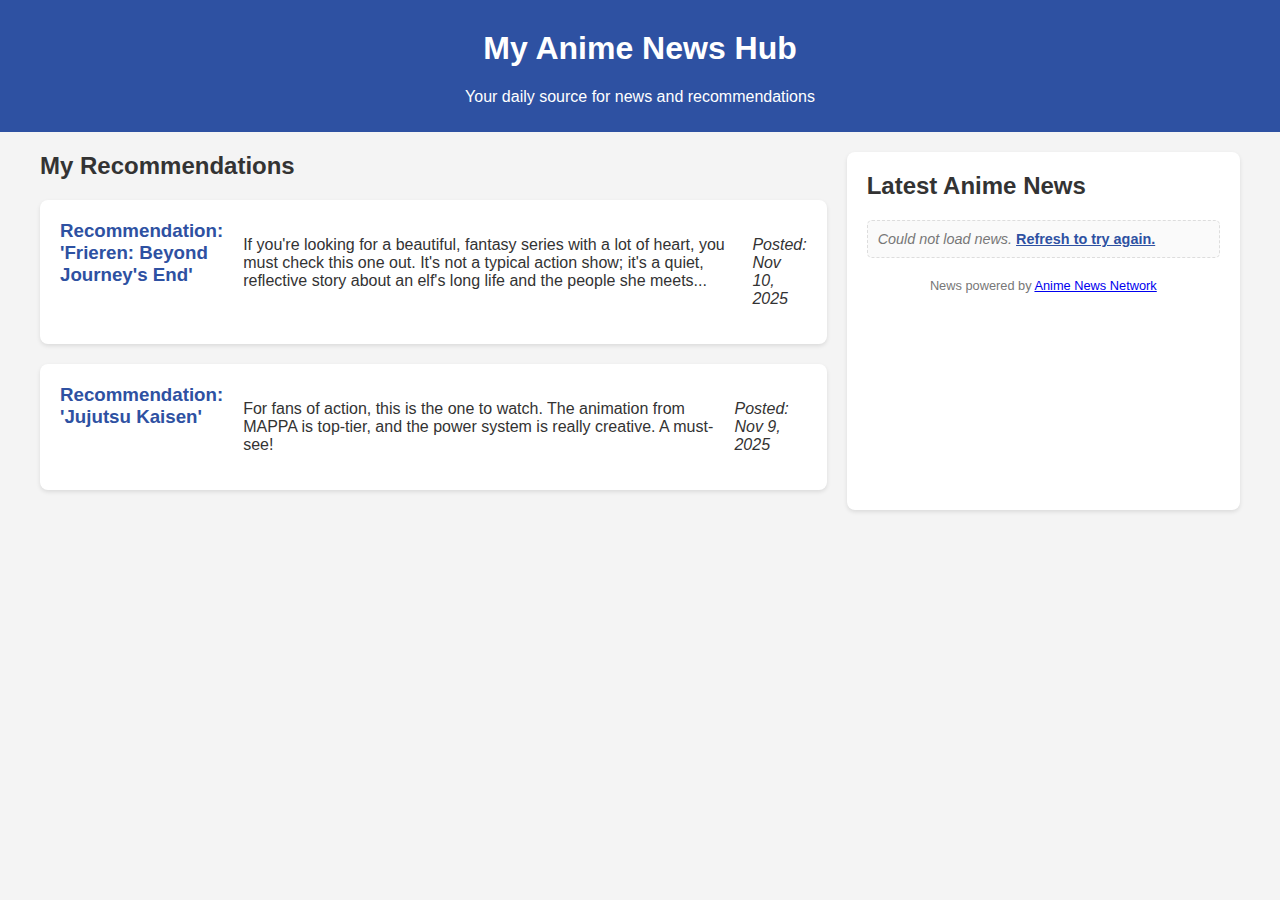
<file: Index.html>
<!DOCTYPE html>
<html lang="en">
<head>
    <meta charset="UTF-8">
    <meta name="viewport" content="width=device-width, initial-scale=1.0">
    <title>My Anime News Hub</title>
    <link rel="stylesheet" href="style.css">
</head>
<body>

    <header>
        <h1>My Anime News Hub</h1>
        <p>Your daily source for news and recommendations</p>
    </header>

    <div class="container">
        <main class="recommendations">
            <h2>My Recommendations</h2>
            
            <article class="post">
                <h3>Recommendation: 'Frieren: Beyond Journey's End'</h3>
                <p>If you're looking for a beautiful, fantasy series with a lot of heart, you must check this one out. It's not a typical action show; it's a quiet, reflective story about an elf's long life and the people she meets...</p>
                <p><em>Posted: Nov 10, 2025</em></p>
            </article>

            <article class="post">
                <h3>Recommendation: 'Jujutsu Kaisen'</h3>
                <p>For fans of action, this is the one to watch. The animation from MAPPA is top-tier, and the power system is really creative. A must-see!</p>
                <p><em>Posted: Nov 9, 2025</em></p>
            </article>
        </main>

        <aside class="news">
            <h2>Latest Anime News</h2>
            <div id="news-container">
                <p>Loading latest news...</p>
            </div>
            <p class="news-credit">News powered by <a href="https://www.animenewsnetwork.com/" target="_blank">Anime News Network</a></p>
        </aside>
    </div>

    <script src="script.js"></script>
</body>
</html>
</file>
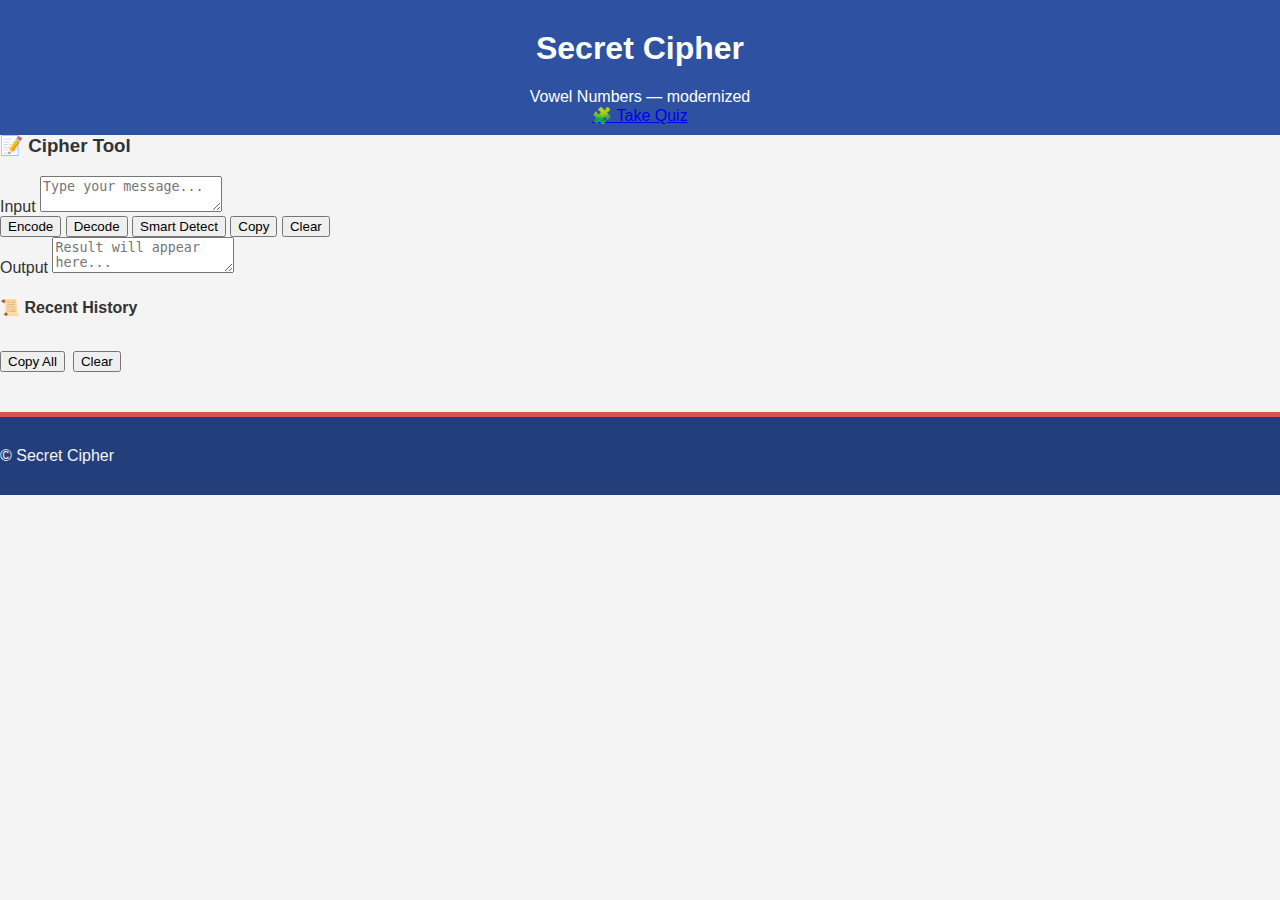
<file: index.html>
<!doctype html>
<html lang="en">
<head>
  <meta charset="utf-8" />
  <meta name="viewport" content="width=device-width,initial-scale=1" />
  <title>Secret Cipher — Modern</title>
  <link rel="stylesheet" href="style.css">
  <link href="https://fonts.googleapis.com/css2?family=Orbitron:wght@400;700&family=Poppins:wght@300;400;600&display=swap" rel="stylesheet">
</head>
<body>
<header>
  <div class="brand">
    <h1>Secret Cipher</h1>
    <div class="small">Vowel Numbers — modernized</div>
  </div>
  <a href="quiz.html" class="btn ghost">🧩 Take Quiz</a>
</header>

<main class="main">
  <section id="tool" class="card">
    <h3>📝 Cipher Tool</h3>
    <label class="small">Input</label>
    <textarea id="input" placeholder="Type your message..."></textarea>

    <div class="controls">
      <button class="btn" onclick="encode()">Encode</button>
      <button class="btn ghost" onclick="decode()">Decode</button>
      <button class="btn ghost" onclick="smartDetect()">Smart Detect</button>
      <button class="btn ghost" onclick="copyOutput()">Copy</button>
      <button class="btn ghost" onclick="clearAll()">Clear</button>
    </div>

    <label class="small" style="margin-top:12px">Output</label>
    <textarea id="output" readonly placeholder="Result will appear here..."></textarea>
  </section>

  <aside class="card">
    <h4>📜 Recent History</h4>
    <div id="historyList" style="max-height:360px;overflow:auto;margin-top:8px"></div>
    <div style="display:flex;gap:8px;margin-top:12px">
      <button class="btn ghost" onclick="copyHistory()">Copy All</button>
      <button class="btn ghost" onclick="clearHistory()">Clear</button>
    </div>
  </aside>
</main>

<footer>© <span id="year"></span> Secret Cipher</footer>

<script src="cipher.js"></script>
<script src="app.js"></script>
</body>
</html>
</file>
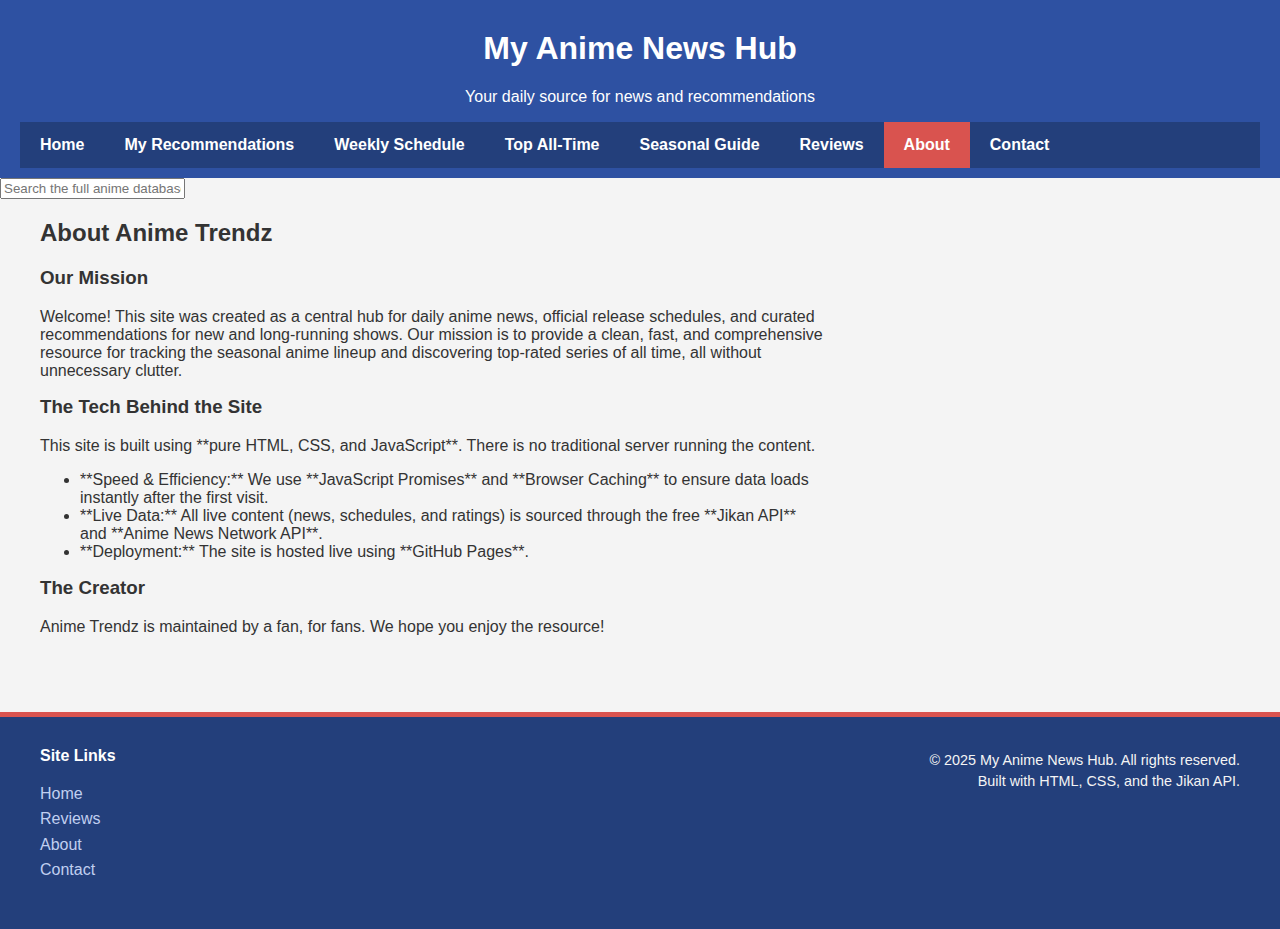
<file: about.html>
<!DOCTYPE html>
<html lang="en">
  <head>
    <meta charset="UTF-8" />
    <meta name="viewport" content="width=device-width, initial-scale=1.0" />
    <title>About Anime Trendz</title>
    <link rel="stylesheet" href="style.css" />
  </head>
  <body>
    <span id="top"></span>
    <header>
      <h1>My Anime News Hub</h1>
      <p>Your daily source for news and recommendations</p>

      <nav class="navbar">
        <button
          class="menu-toggle"
          aria-expanded="false"
          aria-controls="nav-links"
        >
          &#9776;
        </button>

        <div class="nav-links" id="nav-links">
          <ul>
            <li><a href="/">Home</a></li>
            <li>
              <a href="index.html#recommendations-section"
                >My Recommendations</a
              >
            </li>
            <li><a href="index.html#schedule-section">Weekly Schedule</a></li>
            <li><a href="index.html#top-rated-section">Top All-Time</a></li>
            <li><a href="seasonal.html">Seasonal Guide</a></li>

            <li><a href="reviews.html">Reviews</a></li>

            <li><a href="about.html" class="active">About</a></li>
            <li><a href="#">Contact</a></li>
          </ul>
        </div>
      </nav>
    </header>

    <div class="search-container">
      <input
        type="text"
        id="searchInput"
        placeholder="Search the full anime database..."
        onkeyup="handleSearch(event)"
      />
    </div>

    <div class="container">
      <main class="static-page-content">
        <h2>About Anime Trendz</h2>

        <h3>Our Mission</h3>
        <p>
          Welcome! This site was created as a central hub for daily anime news,
          official release schedules, and curated recommendations for new and
          long-running shows. Our mission is to provide a clean, fast, and
          comprehensive resource for tracking the seasonal anime lineup and
          discovering top-rated series of all time, all without unnecessary
          clutter.
        </p>

        <h3>The Tech Behind the Site</h3>
        <p>
          This site is built using **pure HTML, CSS, and JavaScript**. There is
          no traditional server running the content.
        </p>
        <ul>
          <li>
            **Speed & Efficiency:** We use **JavaScript Promises** and **Browser
            Caching** to ensure data loads instantly after the first visit.
          </li>
          <li>
            **Live Data:** All live content (news, schedules, and ratings) is
            sourced through the free **Jikan API** and **Anime News Network
            API**.
          </li>
          <li>
            **Deployment:** The site is hosted live using **GitHub Pages**.
          </li>
        </ul>

        <h3>The Creator</h3>
        <p>
          Anime Trendz is maintained by a fan, for fans. We hope you enjoy the
          resource!
        </p>
      </main>
    </div>

    <footer>
      <div class="footer-content">
        <div class="footer-links">
          <h4>Site Links</h4>
          <ul>
            <li><a href="/">Home</a></li>
            <li><a href="reviews.html">Reviews</a></li>
            <li><a href="about.html">About</a></li>
            <li><a href="#">Contact</a></li>
          </ul>
        </div>
        <div class="footer-info">
          <p>&copy; 2025 My Anime News Hub. All rights reserved.</p>
          <p>Built with HTML, CSS, and the Jikan API.</p>
        </div>
      </div>
    </footer>

    <script src="script.js"></script>
  </body>
</html>
</file>
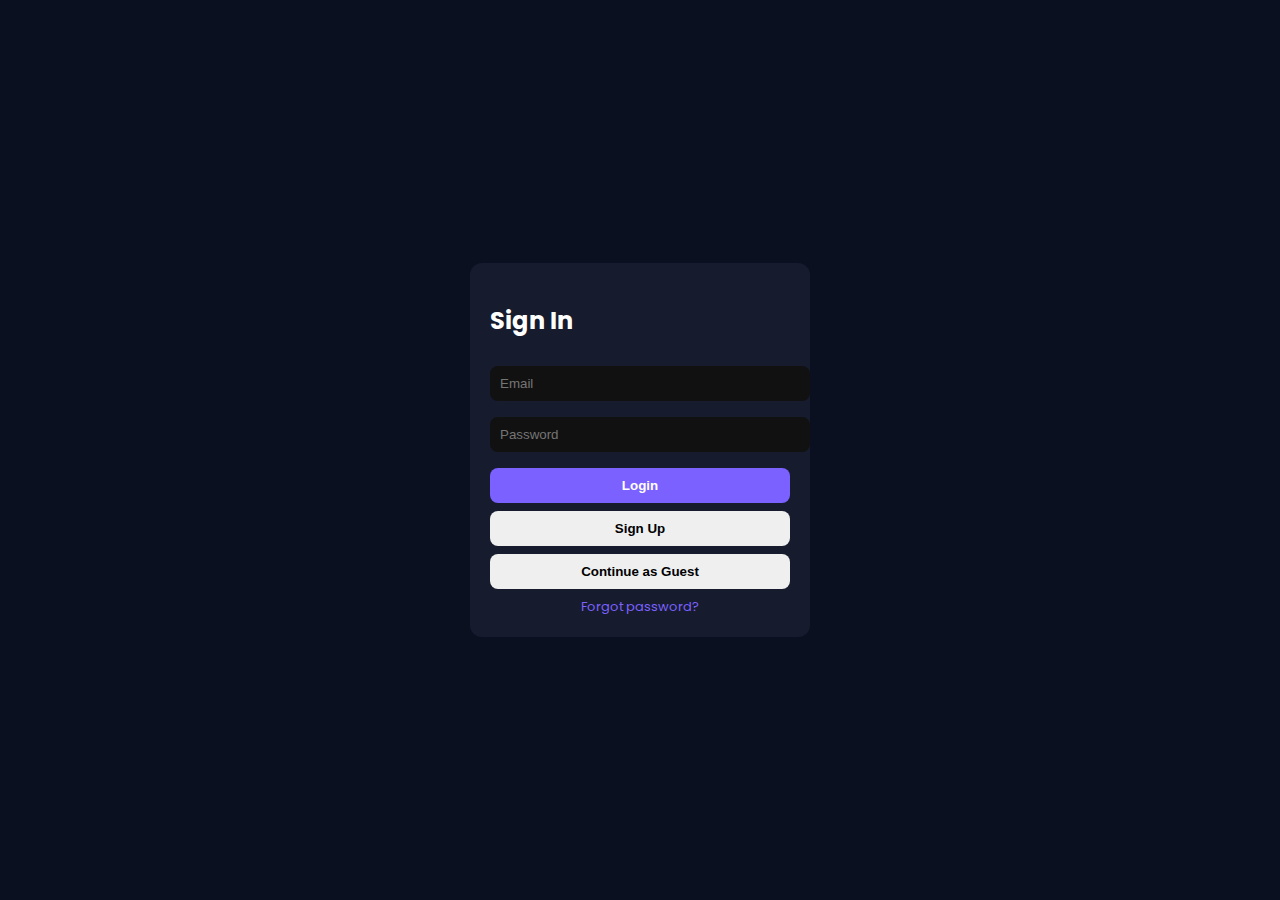
<file: login.html>
<!doctype html>
<html lang="en">
<head>
<meta charset="utf-8">
<meta name="viewport" content="width=device-width,initial-scale=1">
<title>Login - Secret Cipher</title>
<link href="https://fonts.googleapis.com/css2?family=Poppins:wght@400;600&display=swap" rel="stylesheet">
<style>
  body { font-family:Poppins,Arial;background:#0b1020;color:#fff;display:flex;justify-content:center;align-items:center;height:100vh;margin:0 }
  .card { background:#161b2e;padding:20px;border-radius:12px;width:300px }
  input { width:100%;padding:10px;margin:8px 0;border-radius:8px;border:none;background:#111;color:#fff }
  .btn { width:100%;padding:10px;margin-top:8px;border:none;border-radius:8px;font-weight:600;cursor:pointer }
  .btn.primary { background:#7b61ff;color:#fff }
  .btn.danger { background:#ef4444;color:#fff }
  .link { display:block;text-align:center;margin-top:8px;font-size:13px;color:#7b61ff;cursor:pointer }
  #toast { position:fixed;bottom:20px;left:50%;transform:translateX(-50%);background:#222;padding:10px 14px;border-radius:999px;opacity:0;transition:0.2s;color:#fff }
  #toast.show { opacity:1; }
</style>
</head>
<body>
<div class="card">
  <h2>Sign In</h2>
  <input id="email" type="email" placeholder="Email">
  <input id="password" type="password" placeholder="Password">
  <button id="btnLogin" class="btn primary">Login</button>
  <button id="btnSignup" class="btn">Sign Up</button>
  <button id="btnGuest" class="btn">Continue as Guest</button>
  <div id="forgotPass" class="link">Forgot password?</div>
</div>
<div id="toast"></div>
<script type="module" src="auth.js"></script>
</body>
</html>
</file>
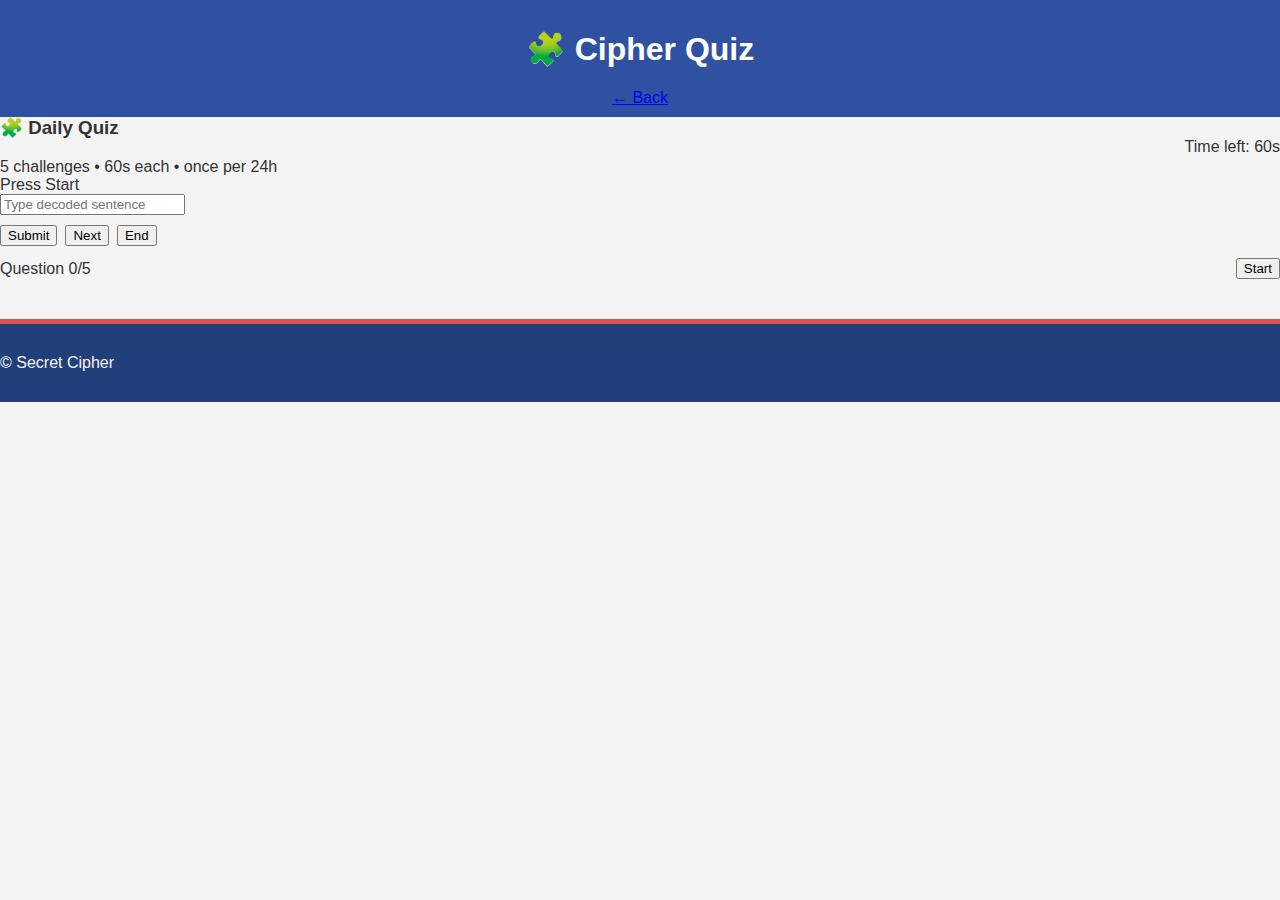
<file: quiz.html>
<!doctype html>
<html lang="en">
<head>
  <meta charset="utf-8" />
  <meta name="viewport" content="width=device-width,initial-scale=1" />
  <title>Secret Cipher — Quiz</title>
  <link href="https://fonts.googleapis.com/css2?family=Orbitron:wght@400;700&family=Poppins:wght@300;400;600&display=swap" rel="stylesheet">
  <link rel="stylesheet" href="style.css">
</head>
<body>
<header>
  <div class="brand"><h1>🧩 Cipher Quiz</h1></div>
  <nav>
    <a href="index.html" class="btn ghost">← Back</a>
  </nav>
</header>

<main class="main">
  <section id="quizSection" class="card">
    <div style="display:flex;justify-content:space-between;align-items:center">
      <div>
        <h3>🧩 Daily Quiz</h3>
        <div class="small">5 challenges • 60s each • once per 24h</div>
      </div>
      <div class="small">Time left: <span id="quizTimer">60</span>s</div>
    </div>

    <div class="question-box">
      <div id="questionText">Press Start</div>
      <input id="quizAnswer" placeholder="Type decoded sentence" />
      <div style="display:flex;gap:8px;margin-top:10px">
        <button class="btn" onclick="submitQuiz()">Submit</button>
        <button class="btn ghost" onclick="nextQuiz()">Next</button>
        <button class="btn ghost" onclick="endQuiz()">End</button>
      </div>
    </div>

    <div style="display:flex;justify-content:space-between;align-items:center;margin-top:12px">
      <div class="small">Question <span id="quizProgress">0</span>/5</div>
      <button class="btn" id="startQuizBtn" onclick="startQuiz()">Start</button>
    </div>
  </section>
</main>

<footer>© <span id="year"></span> Secret Cipher</footer>
<div id="toast"></div>

<script src="quiz.js"></script>
</body>
</html>
</file>
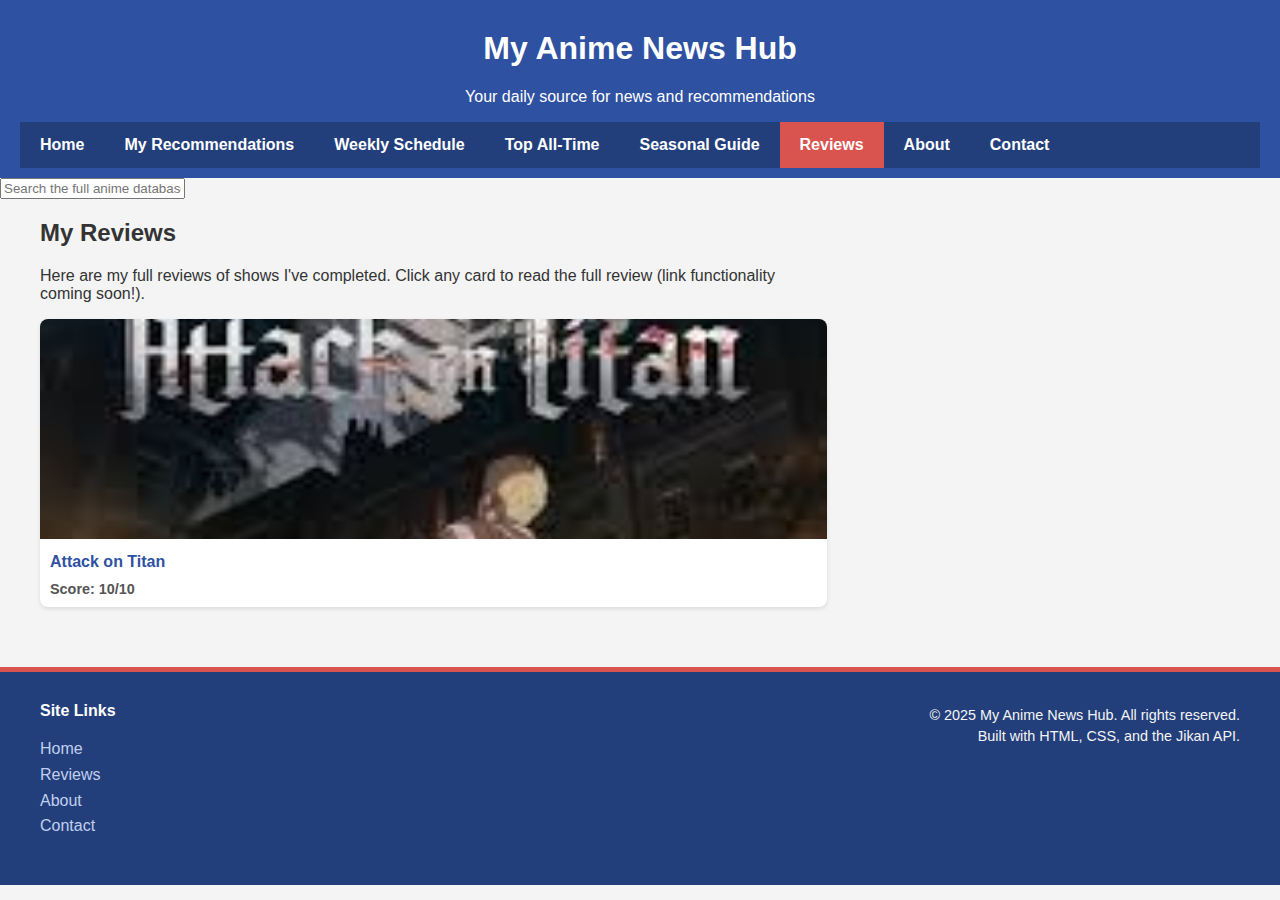
<file: reviews.html>
<!DOCTYPE html>
<html lang="en">
  <head>
    <meta charset="UTF-8" />
    <meta name="viewport" content="width=device-width, initial-scale=1.0" />
    <title>Anime Reviews - My Anime News Hub</title>
    <link rel="stylesheet" href="style.css" />
  </head>
  <body>
    <span id="top"></span>

    <header>
      <h1>My Anime News Hub</h1>
      <p>Your daily source for news and recommendations</p>

      <nav class="navbar">
        <span class="nav-branding">Anime Trendz</span>
        <button
          class="menu-toggle"
          aria-expanded="false"
          aria-controls="nav-links"
        >
          &#9776;
        </button>
        <div class="nav-links" id="nav-links">
          <ul>
            <li><a href="/">Home</a></li>
            <li>
              <a href="index.html#recommendations-section"
                >My Recommendations</a
              >
            </li>
            <li><a href="index.html#schedule-section">Weekly Schedule</a></li>
            <li><a href="index.html#top-rated-section">Top All-Time</a></li>
            <li><a href="seasonal.html">Seasonal Guide</a></li>
            <li><a href="reviews.html" class="active">Reviews</a></li>
            <li><a href="about.html">About</a></li>
            <li><a href="#">Contact</a></li>
          </ul>
        </div>
      </nav>
    </header>

    <div class="search-container">
      <input
        type="text"
        id="searchInput"
        placeholder="Search the full anime database..."
        onkeyup="if(event.key === 'Enter') handleSearch(event)"
      />
    </div>

    <div class="container">
      <main class="static-page-content">
        <h2>My Reviews</h2>
        <p>
          Here are my full reviews of shows I've completed. Click any card to
          read the full review (link functionality coming soon!).
        </p>

        <div id="reviews-grid">
          <div class="anime-card">
            <img src="aot.jpg" alt="Attack on Titan poster" />
            <h4>Attack on Titan</h4>
            <span class="anime-card-score">Score: 10/10</span>
          </div>
        </div>
      </main>
    </div>

    <footer>
      <div class="footer-content">
        <div class="footer-links">
          <h4>Site Links</h4>
          <ul>
            <li><a href="/">Home</a></li>
            <li><a href="reviews.html">Reviews</a></li>
            <li><a href="about.html">About</a></li>
            <li><a href="#">Contact</a></li>
          </ul>
        </div>
        <div class="footer-info">
          <p>&copy; 2025 My Anime News Hub. All rights reserved.</p>
          <p>Built with HTML, CSS, and the Jikan API.</p>
        </div>
      </div>
    </footer>
    <script src="script.js"></script>
  </body>
</html>
</file>
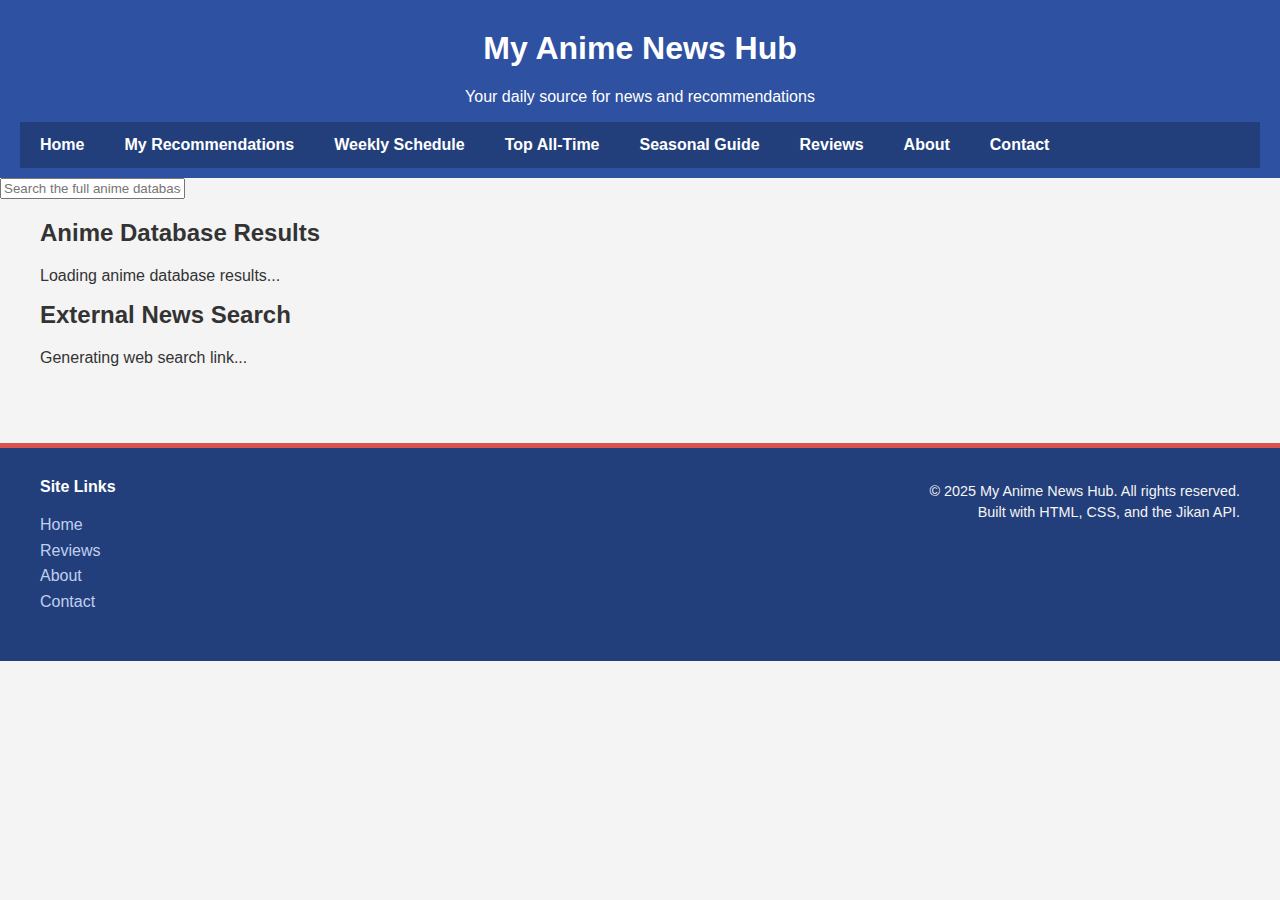
<file: search-results.html>
<!DOCTYPE html>
<html lang="en">
  <head>
    <meta charset="UTF-8" />
    <meta name="viewport" content="width=device-width, initial-scale=1.0" />
    <title>Search Results</title>
    <link rel="stylesheet" href="style.css" />
  </head>
  <body>
    <span id="top"></span>

    <header>
      <h1>My Anime News Hub</h1>
      <p>Your daily source for news and recommendations</p>

      <nav class="navbar">
        <span class="nav-branding">Anime Trendz</span>
        <button
          class="menu-toggle"
          aria-expanded="false"
          aria-controls="nav-links"
        >
          &#9776;
        </button>
        <div class="nav-links" id="nav-links">
          <ul>
            <li><a href="/">Home</a></li>
            <li>
              <a href="index.html#recommendations-section"
                >My Recommendations</a
              >
            </li>
            <li><a href="index.html#schedule-section">Weekly Schedule</a></li>
            <li><a href="index.html#top-rated-section">Top All-Time</a></li>
            <li><a href="seasonal.html">Seasonal Guide</a></li>
            <li><a href="reviews.html">Reviews</a></li>
            <li><a href="about.html">About</a></li>
            <li><a href="#">Contact</a></li>
          </ul>
        </div>
      </nav>
    </header>

    <div class="search-container">
      <input
        type="text"
        id="searchInput"
        placeholder="Search the full anime database..."
        onkeyup="if(event.key === 'Enter') handleSearch(event)"
      />
    </div>

    <div class="container">
      <main class="static-page-content">
        <h2 id="anime-results-heading">Anime Database Results</h2>
        <div id="results-grid">
          <p>Loading anime database results...</p>
        </div>

        <section class="external-search-section">
          <h2>External News Search</h2>
          <div id="external-news-link">
            <p>Generating web search link...</p>
          </div>
        </section>
      </main>
    </div>

    <footer>
      <div class="footer-content">
        <div class="footer-links">
          <h4>Site Links</h4>
          <ul>
            <li><a href="/">Home</a></li>
            <li><a href="reviews.html">Reviews</a></li>
            <li><a href="about.html">About</a></li>
            <li><a href="#">Contact</a></li>
          </ul>
        </div>
        <div class="footer-info">
          <p>&copy; 2025 My Anime News Hub. All rights reserved.</p>
          <p>Built with HTML, CSS, and the Jikan API.</p>
        </div>
      </div>
    </footer>
    <script src="script.js"></script>
  </body>
</html>
</file>
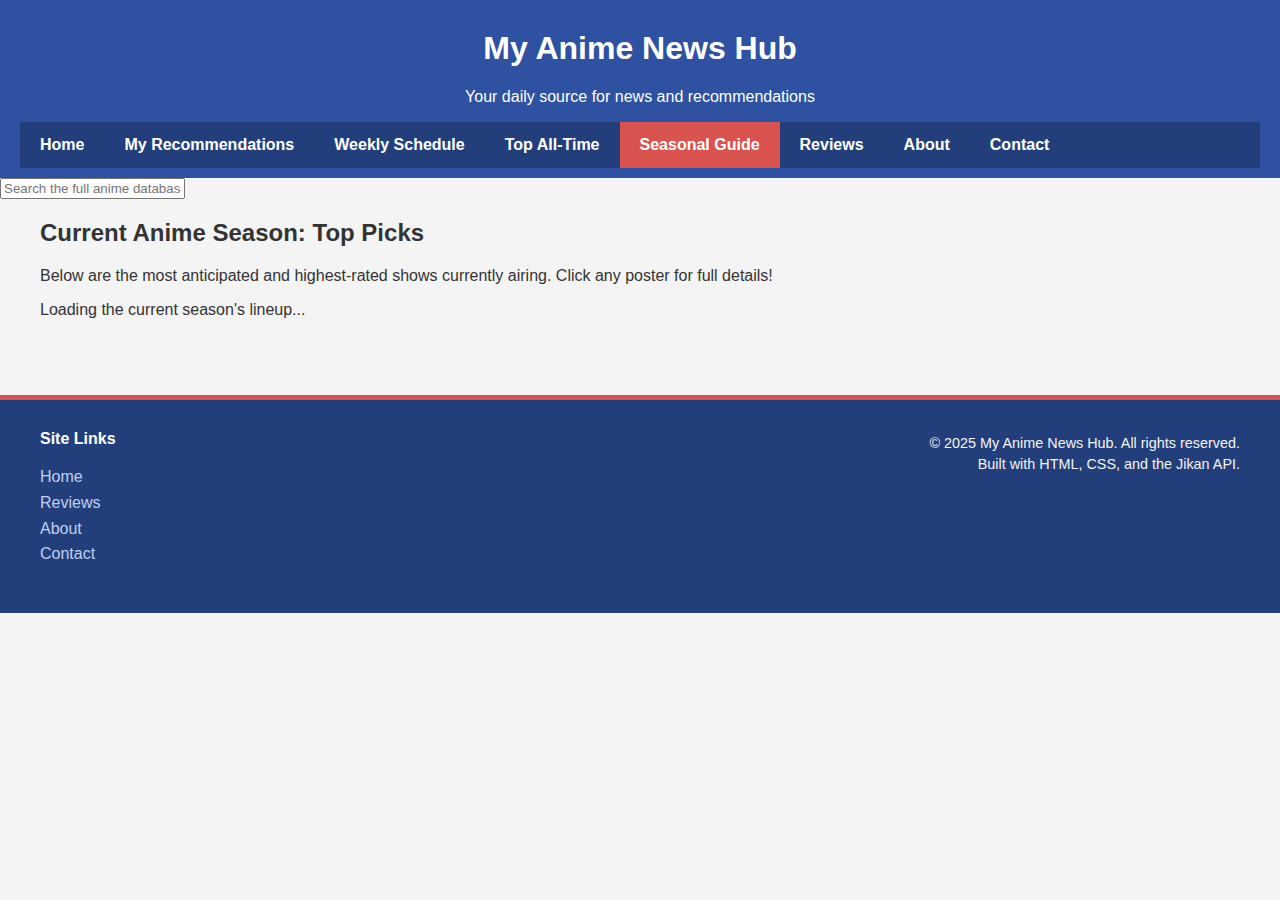
<file: seasonal.html>
<!DOCTYPE html>
<html lang="en">
  <head>
    <meta charset="UTF-8" />
    <meta name="viewport" content="width=device-width, initial-scale=1.0" />
    <title>Current Anime Season Guide</title>
    <link rel="stylesheet" href="style.css" />
  </head>
  <body>
    <span id="top"></span>
    <header>
      <h1>My Anime News Hub</h1>
      <p>Your daily source for news and recommendations</p>

      <nav class="navbar">
        <span class="nav-branding">Anime Trendz</span>
        <button
          class="menu-toggle"
          aria-expanded="false"
          aria-controls="nav-links"
        >
          &#9776;
        </button>
        <div class="nav-links" id="nav-links">
          <ul>
            <li><a href="/">Home</a></li>
            <li>
              <a href="index.html#recommendations-section"
                >My Recommendations</a
              >
            </li>
            <li><a href="index.html#schedule-section">Weekly Schedule</a></li>
            <li><a href="index.html#top-rated-section">Top All-Time</a></li>
            <li><a href="seasonal.html" class="active">Seasonal Guide</a></li>
            <li><a href="reviews.html">Reviews</a></li>
            <li><a href="about.html">About</a></li>
            <li><a href="#">Contact</a></li>
          </ul>
        </div>
      </nav>
    </header>

    <div class="search-container">
      <input
        type="text"
        id="searchInput"
        placeholder="Search the full anime database..."
        onkeyup="if(event.key === 'Enter') handleSearch(event)"
      />
    </div>

    <div class="container">
      <main class="static-page-content">
        <h2>Current Anime Season: Top Picks</h2>
        <p>
          Below are the most anticipated and highest-rated shows currently
          airing. Click any poster for full details!
        </p>

        <div id="full-seasonal-grid">
          <p>Loading the current season's lineup...</p>
        </div>
      </main>
    </div>

    <footer>
      <div class="footer-content">
        <div class="footer-links">
          <h4>Site Links</h4>
          <ul>
            <li><a href="/">Home</a></li>
            <li><a href="reviews.html">Reviews</a></li>
            <li><a href="about.html">About</a></li>
            <li><a href="#">Contact</a></li>
          </ul>
        </div>
        <div class="footer-info">
          <p>&copy; 2025 My Anime News Hub. All rights reserved.</p>
          <p>Built with HTML, CSS, and the Jikan API.</p>
        </div>
      </div>
    </footer>
    <script src="script.js"></script>
  </body>
</html>
</file>
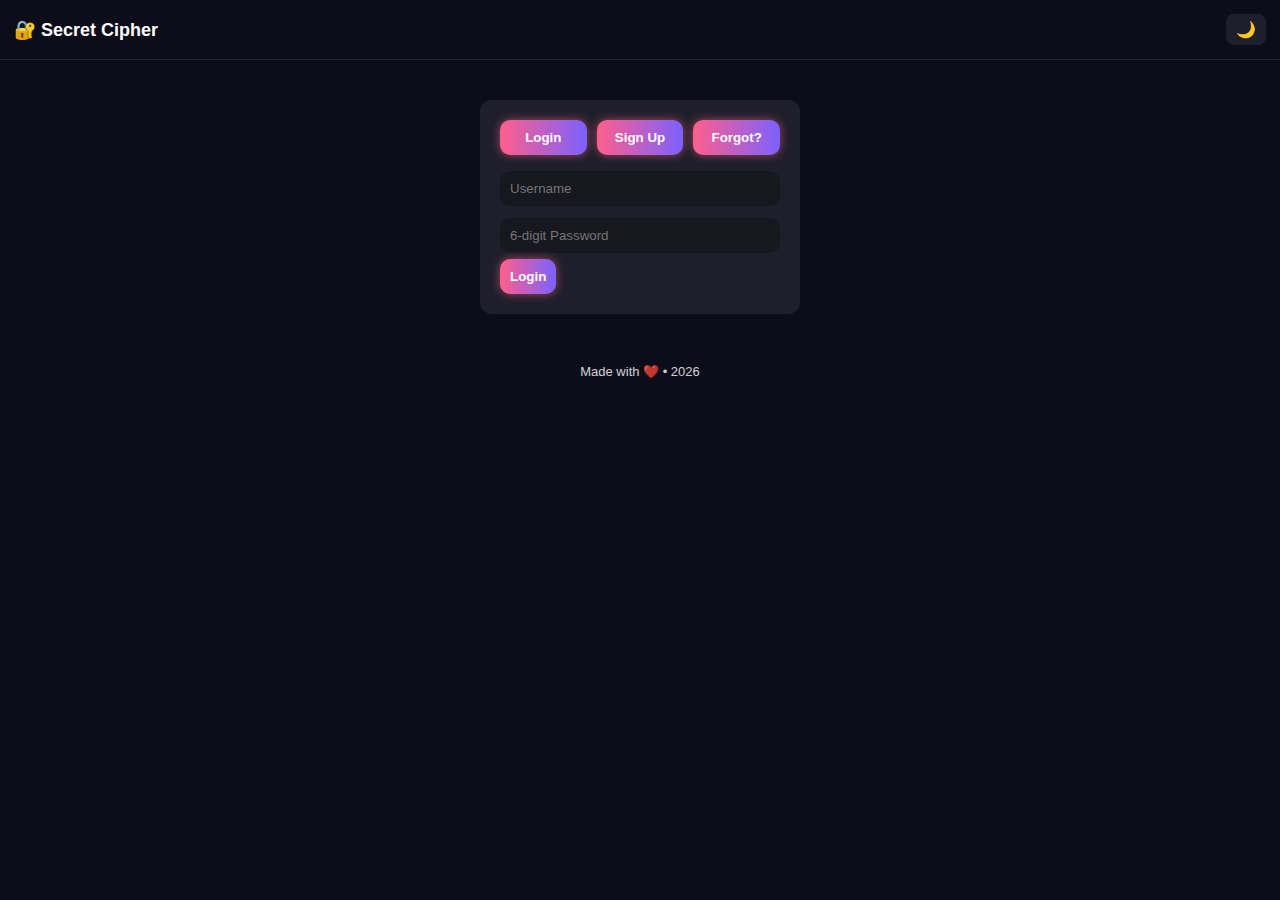
<file: test.html>
<!DOCTYPE html>
<html lang="en">
<head>
<meta charset="utf-8">
<title>🔐 Secret Cipher</title>
<meta name="viewport" content="width=device-width,initial-scale=1">
<style>
:root {
  --bg:#0d0d1a;--text:#fff;--glass:rgba(255,255,255,0.08);
  --accent1:#ff5f8b;--accent2:#7b61ff;--accent3:#00f0ff;--accent4:#5efc82;
  --danger1:#ff8a65;--danger2:#e53935;
}
body.light{--bg:#fafafa;--text:#111;--glass:rgba(0,0,0,0.06);}
*{box-sizing:border-box;font-family:Inter,"Segoe UI",sans-serif;}
body{margin:0;min-height:100vh;display:flex;flex-direction:column;background:var(--bg);color:var(--text);}
header{padding:14px;display:flex;justify-content:space-between;align-items:center;
  border-bottom:1px solid rgba(255,255,255,0.1);}
header h1{margin:0;font-size:18px}
#themeToggle{cursor:pointer;padding:6px 10px;border-radius:8px;background:var(--glass);}
main{flex:1;display:flex;flex-wrap:wrap;gap:20px;padding:20px;justify-content:center}
section,aside{flex:1;min-width:320px;background:var(--glass);border-radius:14px;padding:16px;backdrop-filter:blur(8px);}
textarea,input{width:100%;padding:10px;border-radius:10px;border:0;margin:6px 0;background:rgba(0,0,0,.25);color:var(--text);}
.controls{display:flex;flex-wrap:wrap;gap:8px;margin-top:8px}
button{flex:1;padding:10px;border:0;border-radius:10px;color:#fff;font-weight:600;cursor:pointer;
  transition:transform .2s,box-shadow .2s;background-image:linear-gradient(90deg,var(--accent1),var(--accent2));
  box-shadow:0 0 10px rgba(255,95,139,.6);}
button.secondary{background-image:linear-gradient(90deg,var(--accent3),#0072ff);}
button.danger{background-image:linear-gradient(90deg,var(--danger1),var(--danger2));}
button:hover{transform:scale(1.05);animation:pulse 1.5s infinite}
button:active{transform:scale(.97)}
@keyframes pulse{0%,100%{box-shadow:0 0 10px rgba(255,255,255,.4)}50%{box-shadow:0 0 20px rgba(255,255,255,.8)}}
.history-item{padding:6px;background:rgba(0,0,0,.2);border-radius:8px;margin-bottom:6px;}
#toast{position:fixed;bottom:20px;left:50%;transform:translateX(-50%);background:#000c;color:#fff;
  padding:8px 14px;border-radius:18px;opacity:0;transition:.3s;}
#toast.show{opacity:1;transform:translateX(-50%) translateY(-6px);}
.footer{text-align:center;padding:10px;font-size:13px;opacity:.8}
.hidden{display:none}
.modalOverlay{position:fixed;top:0;left:0;right:0;bottom:0;background:rgba(0,0,0,.6);
  display:none;align-items:center;justify-content:center;z-index:20}
.modal{background:var(--bg);color:var(--text);padding:20px;border-radius:12px;max-width:320px;width:90%;}
.modal h3{margin-top:0}
</style>
</head>
<body>
<header>
  <h1>🔐 Secret Cipher</h1>
  <div id="themeToggle">🌙</div>
</header>

<!-- Auth Screen -->
<div id="authScreen">
  <div style="max-width:320px;margin:40px auto;background:var(--glass);padding:20px;border-radius:12px;">
    <div style="display:flex;gap:10px;margin-bottom:10px;">
      <button id="loginTab">Login</button>
      <button id="signupTab">Sign Up</button>
      <button id="forgotTab">Forgot?</button>
    </div>
    <div id="loginForm">
      <input id="loginUser" placeholder="Username">
      <input id="loginPass" type="password" placeholder="6-digit Password">
      <button id="loginBtn">Login</button>
    </div>
    <div id="signupForm" class="hidden">
      <input id="signupUser" placeholder="Username">
      <input id="signupPass" type="password" placeholder="6-digit Password">
      <select id="secQuestion">
        <option>What is your best color?</option>
        <option>What is your pet's name?</option>
        <option>What city were you born in?</option>
      </select>
      <input id="secAnswer" placeholder="Answer">
      <button id="signupBtn">Create Account</button>
    </div>
    <div id="forgotForm" class="hidden">
      <input id="forgotUser" placeholder="Username">
      <div id="forgotQuestion" style="margin:6px 0"></div>
      <input id="forgotAnswer" placeholder="Answer">
      <input id="newPass" type="password" placeholder="New 6-digit Password">
      <button id="resetBtn">Reset Password</button>
    </div>
  </div>
</div>

<!-- Main App -->
<div id="appMain" class="hidden">
<main>
  <section>
    <h3>📝 Cipher Tool</h3>
    <textarea id="input" placeholder="Enter text..."></textarea>
    <textarea id="output" readonly placeholder="Result..."></textarea>
    <div class="controls">
      <button id="encodeBtn">Encode</button>
      <button id="decodeBtn">Decode</button>
      <button id="smartBtn">Smart</button>
      <button id="clearBtn" class="danger">Clear</button>
      <button id="copyBtn" class="secondary">Copy</button>
      <button id="qrBtn" class="secondary">QR</button>
    </div>
    <div id="visualizer"></div>
    <canvas id="qrCanvas" width="240" height="240" style="display:none;margin-top:10px"></canvas>
    <div style="margin-top:14px">
      <h3>🧩 Quiz</h3>
      <div id="quizBox"></div>
    </div>
  </section>
  <aside>
    <h3>📜 History</h3>
    <div id="history"></div>
    <h3>🏆 Leaderboard</h3>
    <div id="leaderboard"></div>
  </aside>
</main>
</div>

<div id="toast"></div>
<div class="footer">Made with ❤️ • <span id="year"></span></div>

<script>
let users=JSON.parse(localStorage.getItem("users")||"{}"),currentUser=null;

// Switch Tabs
loginTab.onclick=()=>{loginForm.classList.remove("hidden");signupForm.classList.add("hidden");forgotForm.classList.add("hidden");}
signupTab.onclick=()=>{signupForm.classList.remove("hidden");loginForm.classList.add("hidden");forgotForm.classList.add("hidden");}
forgotTab.onclick=()=>{forgotForm.classList.remove("hidden");loginForm.classList.add("hidden");signupForm.classList.add("hidden");}

// Signup
signupBtn.onclick=()=>{
 const u=signupUser.value.trim(),p=signupPass.value.trim(),q=secQuestion.value,a=secAnswer.value.trim();
 if(!u||!p||!a)return alert("Fill all fields");
 if(p.length!==6||!/^[0-9]+$/.test(p))return alert("Password must be 6 digits");
 if(users[u])return alert("Username exists");
 users[u]={pass:p,q,a,nick:u,hist:[],scores:[]};
 localStorage.setItem("users",JSON.stringify(users));alert("Account created ✅");loginTab.click();
};

// Login
loginBtn.onclick=()=>{
 const u=loginUser.value.trim(),p=loginPass.value.trim();
 if(!users[u]||users[u].pass!==p)return alert("Invalid login");
 currentUser=u;authScreen.classList.add("hidden");appMain.classList.remove("hidden");
 renderHist();renderLeaderboard();showToast("Welcome "+(users[u].nick||u));
};

// Forgot
forgotUser.onblur=()=>{if(users[forgotUser.value.trim()])forgotQuestion.textContent=users[forgotUser.value.trim()].q;}
resetBtn.onclick=()=>{
 const u=forgotUser.value.trim(),ans=forgotAnswer.value.trim(),np=newPass.value.trim();
 if(!users[u])return alert("No user");if(users[u].a!==ans)return alert("Wrong answer");
 if(np.length!==6||!/^[0-9]+$/.test(np))return alert("Password must be 6 digits");
 users[u].pass=np;localStorage.setItem("users",JSON.stringify(users));
 alert("Password reset ✅");loginTab.click();
};

// Cipher
const vowelMap={a:"1",e:"2",i:"3",o:"4",u:"5"},vowelRev={"1":"a","2":"e","3":"i","4":"o","5":"u"};
function encode(){let t=input.value;if(!t)return showToast("Type text");let out="";for(const ch of t){
 if(vowelMap[ch])out+=vowelMap[ch];else if(vowelMap[ch.toLowerCase()])out+=vowelMap[ch.toLowerCase()];
 else if(/[A-Za-z]/.test(ch))out+=ch+"a";else out+=ch;}
 output.value=out;visualizer.textContent=t+" → "+out;saveHist("Encoded",out);}
function decode(){let t=input.value;if(!t)return;let out="";for(let i=0;i<t.length;i++){let c=t[i];
 if(vowelRev[c])out+=vowelRev[c];else if(/[A-Za-z]/.test(c)&&t[i+1]==="a"){out+=c;i++;}else out+=c;}
 output.value=out;visualizer.textContent=t+" → "+out;saveHist("Decoded",out);}
function smart(){/\d/.test(input.value)?decode():encode();}
function clearAll(){input.value=output.value=visualizer.textContent="";showToast("Cleared")}
function copyRes(){if(output.value)navigator.clipboard.writeText(output.value);showToast("Copied")}
function genQR(){if(!output.value)return;const ctx=qrCanvas.getContext("2d");let s=240;qrCanvas.style.display="block";
 ctx.fillStyle="#fff";ctx.fillRect(0,0,s,s);ctx.fillStyle="#000";let cols=12,cell=s/cols,ptr=0;
 for(let r=0;r<cols;r++){for(let c=0;c<cols;c++){let ch=output.value.charCodeAt(ptr%output.value.length);
 let bit=(ch>>((r+c)%8))&1;if(bit)ctx.fillRect(c*cell+4,r*cell+4,cell-8,cell-8);ptr++;}}showToast("QR ✅");}
encodeBtn.onclick=encode;decodeBtn.onclick=decode;smartBtn.onclick=smart;clearBtn.onclick=clearAll;copyBtn.onclick=copyRes;qrBtn.onclick=genQR;

// History
function saveHist(type,res){if(!currentUser)return;users[currentUser].hist.unshift({type,res,ts:Date.now()});
 users[currentUser].hist=users[currentUser].hist.slice(0,20);localStorage.setItem("users",JSON.stringify(users));renderHist();}
function renderHist(){if(!currentUser)return;const h=users[currentUser].hist||[];
 history.innerHTML=h.length?h.map(x=>`<div class="history-item">${x.type}: ${x.res}</div>`).join(""):"<p>Empty</p>";}

// Toast
function showToast(m){toast.textContent=m;toast.classList.add("show");setTimeout(()=>toast.classList.remove("show"),2000);}

// Quiz + Leaderboard
const quizSentences=["The quick brown fox jumps over the lazy dog.","Knowledge is power.","Success usually comes to those who are too busy.","Do not watch the clock. Do what it does.","Hard work beats talent."];
let qIndex=0,qScore=0,qPool=[];
function startQuiz(){qPool=quizSentences.sort(()=>.5-Math.random()).slice(0,3);qIndex=0;qScore=0;showQ();}
function showQ(){if(qIndex>=qPool.length){endQuiz();return;}let s=qPool[qIndex],enc=encVowel(s);
 quizBox.innerHTML=`<p>${enc}</p><input id="ans"><button id="submitQ">Submit</button>`;submitQ.onclick=()=>{let a=ans.value.trim();
 if(a.toLowerCase()===s.toLowerCase()){qScore++;showToast("Correct ✅");}else showToast("Wrong ❌");qIndex++;showQ();}}
function endQuiz(){users[currentUser].scores.unshift({score:qScore,ts:Date.now()});
 users[currentUser].scores=users[currentUser].scores.slice(0,20);localStorage.setItem("users",JSON.stringify(users));
 quizBox.innerHTML=`<p>Finished: ${qScore}/${qPool.length}</p><button onclick="startQuiz()">Play Again</button>`;renderLeaderboard();}
function encVowel(t){let r="";for(const c of t){if(vowelMap[c])r+=vowelMap[c];else if(vowelMap[c.toLowerCase()])r+=vowelMap[c.toLowerCase()];
 else if(/[A-Za-z]/.test(c))r+=c+"a";else r+=c;}return r;}
function renderLeaderboard(){let all=[];for(const u in users){(users[u].scores||[]).forEach(s=>all.push({u,score:s.score,ts:s.ts}));}
 all.sort((a,b)=>b.score-a.score||a.ts-b.ts);leaderboard.innerHTML=all.slice(0,5).map(x=>`<div>${x.u}: ${x.score}</div>`).join("")||"<p>Empty</p>";}
quizBox.innerHTML=`<button onclick="startQuiz()">Start Quiz</button>`;

// Theme
function setTheme(t){document.body.classList.toggle("light",t==="light");themeToggle.textContent=t==="light"?"☀":"🌙";localStorage.setItem("theme",t);}
themeToggle.onclick=()=>setTheme(document.body.classList.contains("light")?"dark":"light");
setTheme(localStorage.getItem("theme")||"dark");

year.textContent=new Date().getFullYear();
</script>
</body>
</html>
</file>
<file: style.css>
/* Basic styling for the page */
body {
    font-family: Arial, sans-serif;
    margin: 0;
    background-color: #f4f4f4;
    color: #333;
}

header {
    background-color: #2e51a2;
    color: white;
    /* MODIFIED: Increased padding for more breathing room */
    padding: 30px 20px 10px; 
    text-align: center;
    position: relative; 
}

/* --- NAVBAR CSS (DESKTOP DEFAULT) --- */
.navbar {
    background-color: #233f7b;
    border: none; 
    position: relative; 
    
    display: flex;
    align-items: center; 
    justify-content: space-between; 
}

/* Hide the toggle button by default (Desktop view) */
.menu-toggle {
    display: none; 
}

/* --- NEW: Branding Text Styles --- */
.nav-branding {
    color: white;
    font-size: 1.2em;
    font-weight: bold;
    padding-left: 20px; 
    /* By default, HIDE this on desktop */
    display: none; 
}

.nav-links ul {
    list-style-type: none;
    margin: 0;
    padding: 0;
    display: flex; 
    justify-content: center;
}

.nav-links li a {
    display: block;
    color: white;
    text-align: center;
    padding: 14px 20px;
    text-decoration: none;
    font-weight: bold;
    transition: background-color 0.2s ease;
}

.nav-links li a:hover {
    background-color: #1a2d58;
}

.nav-links li a.active {
    background-color: #d9534f;
}
/* --- END OF NAVBAR CSS --- */


h1, h2, h3 {
    margin-top: 0;
}

/* Create a two-column layout */
.container {
    display: grid;
    grid-template-columns: 2fr 1fr; /* 2/3 for posts, 1/3 for news */
    gap: 20px;
    padding: 20px;
    max-width: 1200px;
    margin: 0 auto;
}

/* --- POST STYLING --- */
.recommendations .post {
    background-color: white;
    padding: 20px;
    margin-bottom: 20px;
    border-radius: 8px;
    box-shadow: 0 2px 4px rgba(0,0,0,0.1);
    display: flex;
    gap: 20px;
    align-items: flex-start;
}

.recommendations .post h3 {
    color: #2e51a2;
}

/* --- THUMBNAIL STYLING --- */
.recommendations .post img {
    width: 180px;
    height: 100px;
    object-fit: cover;
    border-radius: 8px;
    flex-shrink: 0;
}

/* --- CONTENT WRAPPER STYLING --- */
.post-content {
    flex: 1;
}


/* Styling for the automated news section */
.news {
    background-color: #fff;
    padding: 20px;
    border-radius: 8px;
    box-shadow: 0 2px 4px rgba(0,0,0,0.1);
}

/* --- Daily Recommendation Styling --- */
#daily-rec-container {
    margin-bottom: 30px; 
}

.daily-rec-card {
    background-color: #fafafa;
    border: 1px solid #eee;
    border-radius: 8px;
    padding: 10px;
}

.daily-rec-card img {
    width: 100%;
    height: 150px;
    object-fit: cover;
    border-radius: 5px;
    margin-bottom: 10px;
}

.daily-rec-card a {
    font-weight: bold;
    color: #2e51a2;
    text-decoration: none;
    font-size: 1.1em;
}

.daily-rec-card a:hover {
    text-decoration: underline;
}

.daily-rec-card p {
    font-size: 0.9em;
    color: #555;
    margin-top: 5px;
}


/* --- Release Calendar Styling --- */
.calendar-tabs {
    display: flex;
    margin-bottom: 10px;
}
.calendar-tabs button {
    flex: 1;
    padding: 8px 5px;
    border: 1px solid #ddd;
    background-color: #f9f9f9;
    cursor: pointer;
    font-weight: bold;
    font-size: 0.9em;
    transition: background-color 0.2s ease;
}
.calendar-tabs button:not(:last-child) {
    border-right: none;
}
.calendar-tabs button:first-child {
    border-radius: 5px 0 0 5px;
}
.calendar-tabs button:last-child {
    border-radius: 0 5px 5px 0;
}
.calendar-tabs button:hover {
    background-color: #eee;
}
.calendar-tabs button.active {
    background-color: #2e51a2;
    color: white;
    border-color: #2e51a2;
}
#calendar-container {
    max-height: 400px;
    overflow-y: auto;
    padding: 10px;
    margin-bottom: 30px;
    display: flex;
    flex-direction: column;
    gap: 15px;
    border: 1px solid #eee;
    border-radius: 5px;
}

.calendar-item {
    display: flex;
    align-items: center;
    gap: 10px;
    flex-shrink: 0; 
}
.calendar-item img {
    width: 60px;
    height: 85px;
    object-fit: cover;
    border-radius: 4px;
    flex-shrink: 0;
}
.calendar-item a {
    font-weight: bold;
    color: #2e51a2;
    text-decoration: none;
    font-size: 0.95em;
}
.calendar-item a:hover {
    text-decoration: underline;
}
.calendar-time {
    display: block;
    font-size: 0.9em;
    color: #555;
    margin-top: 5px;
}


/* --- Seasonal Anime Styling --- */
#seasonal-container {
    max-height: 400px;
    overflow-y: auto;
    border: 1px solid #eee;
    border-radius: 8px;
    padding: 10px;
    margin-bottom: 30px;
    display: flex;
    flex-direction: column;
    gap: 15px;
}
.seasonal-item {
    display: flex;
    align-items: center;
    gap: 10px;
    flex-shrink: 0; 
}
.seasonal-item img {
    width: 60px;
    height: 85px;
    object-fit: cover;
    border-radius: 4px;
    flex-shrink: 0;
}
.seasonal-item a {
    font-weight: bold;
    color: #2e51a2;
    text-decoration: none;
    font-size: 0.95em;
}
.seasonal-item a:hover {
    text-decoration: underline;
}
.seasonal-score {
    display: block;
    font-size: 0.9em;
    color: #555;
    margin-top: 5px;
}


/* --- Styling for the Top Trending section --- */
#trending-container {
    display: flex;
    flex-direction: column;
    gap: 15px;
    margin-bottom: 30px;
}
.trending-item {
    display: flex;
    align-items: center;
    gap: 10px;
}
.trending-item img {
    width: 60px;
    height: 85px;
    object-fit: cover;
    border-radius: 4px;
    flex-shrink: 0;
}
.trending-item a {
    font-weight: bold;
    color: #2e51a2;
    text-decoration: none;
    font-size: 0.95em;
}
.trending-item a:hover {
    text-decoration: underline;
}
.trending-score {
    display: block;
    font-size: 0.9em;
    color: #555;
    margin-top: 5px;
}

/* --- Styling for the Latest News section --- */
.news-item {
    border-bottom: 1px solid #eee;
    padding-bottom: 15px;
    margin-bottom: 15px;
}
.news-item:last-child {
    border-bottom: none;
}
.news-item a {
    text-decoration: none;
    color: #d9534f;
    font-weight: bold;
    font-size: 1.1em;
}
.news-item a:hover {
    text-decoration: underline;
}
.news-item p {
    font-size: 0.9em;
    color: #555;
    margin-top: 5px;
}
.news-credit {
    font-size: 0.8em;
    text-align: center;
    color: #777;
    margin-top: 20px;
}


/* --- Top All-Time Section Styling --- */
.top-rated-section {
    border-top: 2px solid #eee;
    padding-top: 20px;
    margin-top: 20px;
}

.top-rated-section h2 {
    margin-top: 0;
}

#top-rated-grid {
    display: grid;
    grid-template-columns: repeat(auto-fill, minmax(160px, 1fr));
    gap: 20px;
}

.anime-card {
    background-color: #fff;
    border-radius: 8px;
    box-shadow: 0 2px 4px rgba(0,0,0,0.1);
    text-decoration: none;
    color: #333;
    overflow: hidden; 
    transition: transform 0.2s ease, box-shadow 0.2s ease;
}

.anime-card:hover {
    transform: translateY(-5px);
    box-shadow: 0 4px 8px rgba(0,0,0,0.15);
}

.anime-card img {
    width: 100%;
    height: 220px; 
    object-fit: cover;
}

.anime-card h4 {
    font-size: 1em;
    color: #2e51a2;
    margin: 10px;
    white-space: nowrap;
    overflow: hidden;
    text-overflow: ellipsis;
}

.anime-card-score {
    display: block;
    font-size: 0.9em;
    margin: 0 10px 10px 10px;
    color: #555;
    font-weight: bold;
}


/* --- Upcoming Season Section Styling --- */
.upcoming-section {
    border-top: 2px solid #eee;
    padding-top: 20px;
    margin-top: 20px;
}

.upcoming-section h2 {
    margin-top: 0;
}

#upcoming-grid {
    display: grid;
    grid-template-columns: repeat(auto-fill, minmax(160px, 1fr));
    gap: 20px;
}


/* --- Footer Styling --- */
footer {
    background-color: #233f7b; /* Dark blue color, matching the navbar background */
    color: #f4f4f4; /* Light text color */
    padding: 30px 0; /* REMOVED HORIZONTAL PADDING HERE */
    margin-top: 40px; /* Add space between main content and footer */
    border-top: 5px solid #d9534f; /* A red accent line to match theme */
}

.footer-content {
    /* ADDED PADDING AND MAX-WIDTH TO ALIGN WITH .container CONTENT */
    padding: 0 20px;
    max-width: 1200px;
    margin: 0 auto;
    
    display: flex;
    justify-content: space-between; /* Space out the links and info sections */
    flex-wrap: wrap; /* Allows sections to stack on mobile */
    gap: 20px;
}

.footer-links h4 {
    color: #fff;
    margin-top: 0;
    margin-bottom: 10px;
}

.footer-links ul {
    list-style-type: none;
    padding: 0;
}

.footer-links li a {
    color: #c0cff0; /* Lighter color for links */
    text-decoration: none;
    line-height: 1.6;
    display: block;
    transition: color 0.2s ease;
}

.footer-links li a:hover {
    color: #ffffff;
    text-decoration: underline;
}

.footer-info {
    text-align: right;
    font-size: 0.9em;
}

.footer-info p {
    margin: 5px 0;
}


/* --- Error Message Styling --- */
.error-message {
    font-size: 0.9em;
    color: #777;
    font-style: italic;
    padding: 10px;
    background-color: #fafafa;
    border: 1px dashed #ddd;
    border-radius: 5px;
}

.refresh-link {
    color: #2e51a2; /* Use our main theme color */
    font-weight: bold;
    text-decoration: underline;
    cursor: pointer;
    font-style: normal;
}
        
.refresh-link:hover {
    color: #d9534f; /* Use our secondary theme color */
}

/* ---
   NEW/MODIFIED: Mobile Responsiveness
   This section is where we hide/show the menu/icon
--- */
@media (max-width: 768px) {
    
    /* MODIFIED: Show the branding on mobile */
    .nav-branding {
        display: block; 
    }
    
    /* 1. Show the Hamburger Icon (FIXED CONTRAST and POSITIONING) */
    .menu-toggle {
        display: block; 
        /* The margin-left: auto pushes the button to the right of the branding text */
        margin-left: auto; 
        
        /* HIGH CONTRAST FIX */
        background: #d9534f; /* Make button background RED */
        color: white; /* Make the icon itself white */
        /* END HIGH CONTRAST FIX */
        border: none;
        padding: 10px 15px;
        font-size: 1.5em;
        cursor: pointer;
        z-index: 100;
        
        transition: background-color 0.2s ease; 
    }
    
    /* Style the button when the menu is open */
    .menu-toggle[aria-expanded="true"] {
        background-color: #2e51a2; /* Switch to dark blue when open */
    }

    /* 2. Hide/Show the Links Container */
    .nav-links {
        display: none; 
        width: 100%;
        position: absolute;
        top: 100%;
        left: 0;
        background-color: #233f7b;
        box-shadow: 0 4px 8px rgba(0,0,0,0.2);
        z-index: 90;
    }
    
    .nav-links.open {
        display: block; 
    }

    /* 3. Style the vertical mobile links */
    .nav-links ul {
        flex-direction: column; 
        text-align: left;
        padding: 10px 0;
    }
    
    .nav-links li a {
        padding: 10px 20px;
    }

    /* 4. Stack the main layout */
    .container {
        grid-template-columns: 1fr;
    }
    
    /* 5. Stack the post layout (image on top) */
    .recommendations .post {
        flex-direction: column;
        padding: 10px;
    }
    .recommendations .post img {
        width: 100%;
        height: 180px;
    }

    /* 6. Mobile Footer Fix: This is the important change for alignment */
    .footer-content {
        flex-direction: column;
    }
    
    .footer-info {
        text-align: left; /* Align info block on small screens */
        margin-top: 20px;
    }
    
    .footer-links {
        padding-bottom: 15px;
        border-bottom: 1px solid #4a68b3;
    }
    
    .footer-info p {
        margin: 0;
    }
}
</file>
